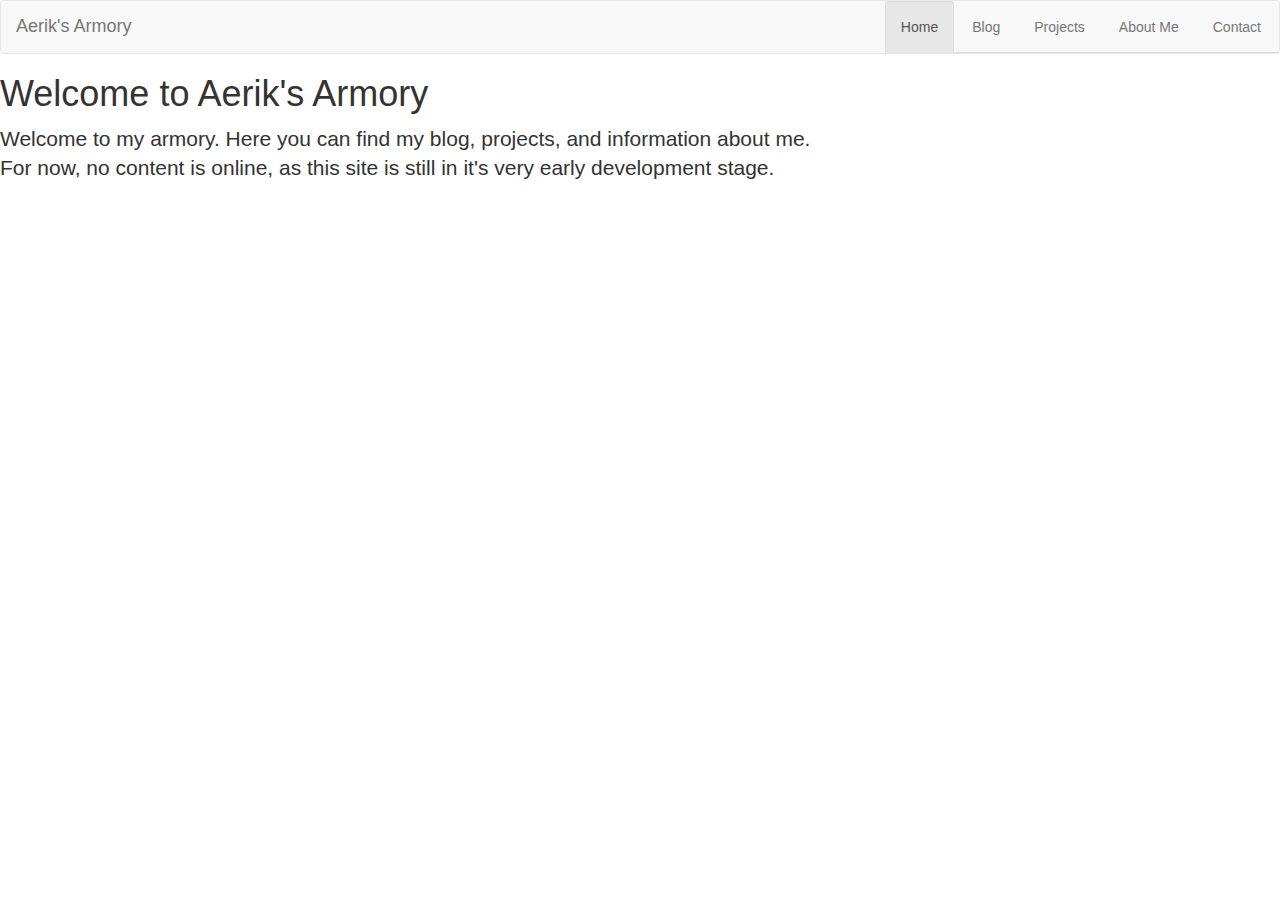
<file: index.html>
<!doctype html>
<head>
	<meta charset="utf-8">
	<title>Aerik's Armory</title>
	<meta name="author" content="Erik Buter">
	<meta name="description" content="Aerik is an aspiring developer and tech enthusiast.">
	<meta name="viewport" content="width=device-width, initial-scale=1">
	<link rel="stylesheet" href="https://maxcdn.bootstrapcdn.com/bootstrap/3.3.6/css/bootstrap.min.css">
	<script src="https://maxcdn.bootstrapcdn.com/bootstrap/3.3.6/js/bootstrap.min.js"></script>
</head>

<body>

	<nav class="navbar navbar-default" role="navigation">
		<div class="container-fluid">
			<div class="navbar-header">
				<a class="navbar-brand" href="#home" aria-controls="home" role="tab" data-toggle="tab">Aerik's Armory</a>
			</div>
			<ul class="nav nav-tabs navbar-nav navbar-right">
				<li role="presentation" class="active">
					<a href="#home" aria-controls="home" role="tab" data-toggle="tab">Home</a>
				</li>
				<li role="presentation">
					<a href="#blog" aria-controls="blog" role="tab" data-toggle="tab">Blog</a>
				</li>
				<li role="presentation">
					<a href="#projects" aria-controls="projects" role="tab" data-toggle="tab">Projects</a>
				</li>
				<li role="presentation">
					<a href="#about" aria-controls="about" role="tab" data-toggle="tab">About Me</a>
				</li>
				<li role="presentation">
					<a href="#contact" aria-controls="contact" role="tab" data-toggle="tab">Contact</a>
				</li>
			</ul>
		</div>
	</nav>

	<div class="tab-content">
		<div role="tabpanel" class="tab-pane fade in active" id="home" class="container">
			<div>
				<h1>Welcome to Aerik's Armory</h1>
				<p class="lead">
					Welcome to my armory. Here you can find my blog, projects, and information about me.
					<br>
					For now, no content is online, as this site is still in it's very early development stage.
				</p>
			</div>
		</div>

		<div role="tabpanel" class="tab-pane fade" id="blog" class="container">
			<h1>If you see this, something went wrong.</h1>
		</div>

		<div role="tabpanel" class="tab-pane fade" id="projects" class="container">
			<h1>If you see this, something went wrong.</h1>
		</div>

		<div role="tabpanel" class="tab-pane fade" id="about" class="container">
			<h1>If you see this, something went wrong.</h1>
		</div>

		<div role="tabpanel" class="tab-pane fade" id="contact" class="container">
			<h1>If you see this, something went wrong.</h1>
		</div>

	</div>
	<!-- Bootstrap core JavaScript
	==================================================
	<!-- Placed at the end of the document so the pages load faster -->
	<script src="https://ajax.googleapis.com/ajax/libs/jquery/1.11.3/jquery.min.js"></script>
	<script>
		window.jQuery || document.write('<script src="../../assets/js/vendor/jquery.min.js"><\/script>');
	</script>
	<script src="js/bootstrap.min.js"></script>
	<script src="js/navigation.js"></script>
	<script type="text/javascript">
		$(document).ready(function() {
			$('#blog').load('includes/blog.html');
			$('#projects').load('includes/projects.html');
			$('#about').load('includes/about.html');
			$('#contact').load('includes/contact.html');
		});
	</script>
</body>
</html>
</file>
